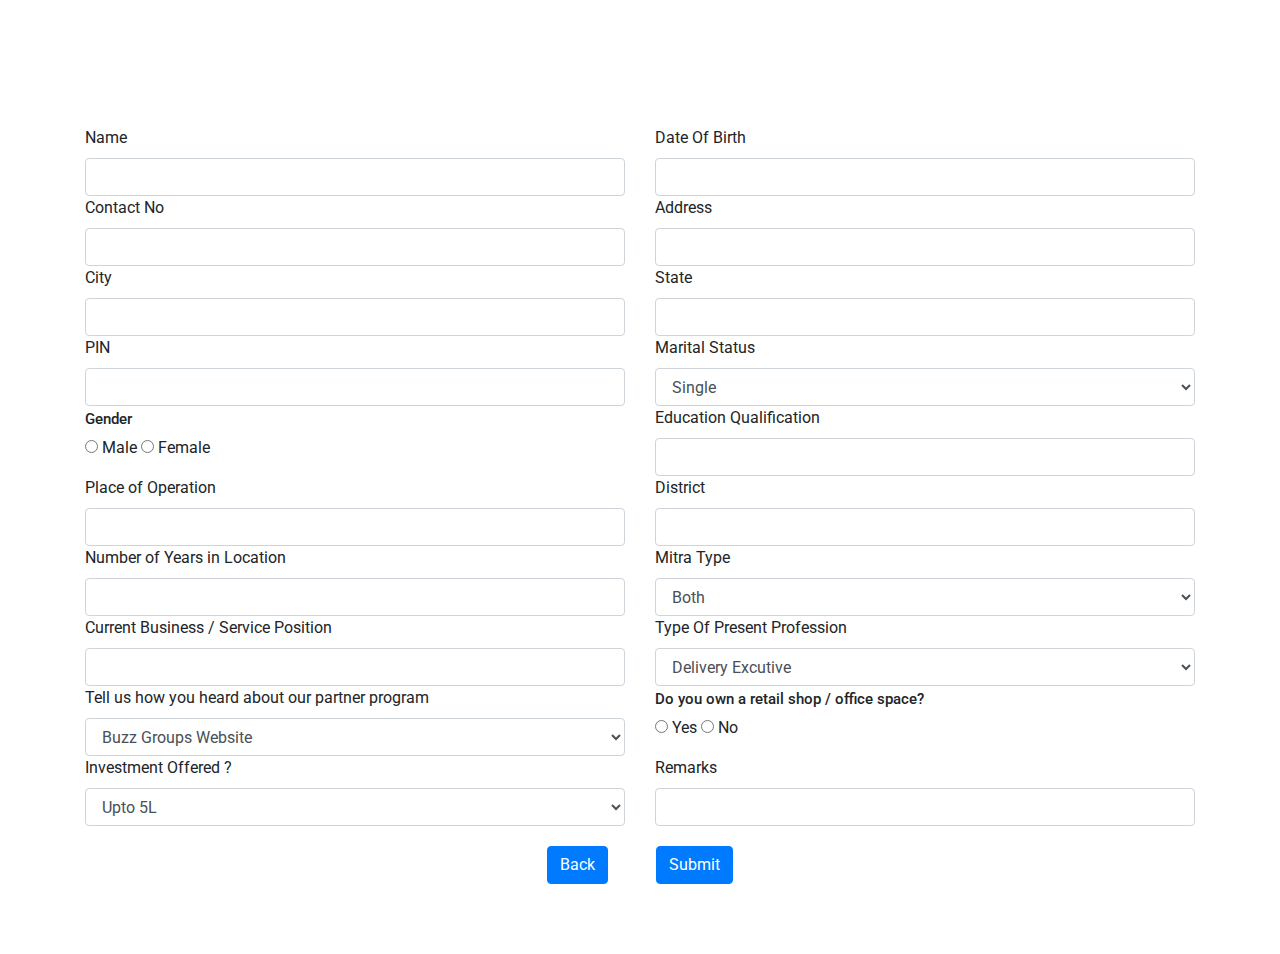
<file: bmread1.html>
<!DOCTYPE html>
<html lang="en">
<head>
    <link rel="stylesheet" href="index.css">
    <meta charset="UTF-8">
    <meta name="viewport" content="width=device-width, initial-scale=1.0">
    <title>Document</title>
     <link rel="stylesheet" href="https://stackpath.bootstrapcdn.com/bootstrap/4.5.2/css/bootstrap.min.css" integrity="sha384-JcKb8q3iqJ61gNV9KGb8thSsNjpSL0n8PARn9HuZOnIxN0hoP+VmmDGMN5t9UJ0Z" crossorigin="anonymous" />
    <script src="https://code.jquery.com/jquery-3.5.1.slim.min.js" integrity="sha384-DfXdz2htPH0lsSSs5nCTpuj/zy4C+OGpamoFVy38MVBnE+IbbVYUew+OrCXaRkfj" crossorigin="anonymous"></script>
    <script src="https://cdn.jsdelivr.net/npm/popper.js@1.16.1/dist/umd/popper.min.js" integrity="sha384-9/reFTGAW83EW2RDu2S0VKaIzap3H66lZH81PoYlFhbGU+6BZp6G7niu735Sk7lN" crossorigin="anonymous"></script>
    <script src="https://stackpath.bootstrapcdn.com/bootstrap/4.5.2/js/bootstrap.min.js" integrity="sha384-B4gt1jrGC7Jh4AgTPSdUtOBvfO8shuf57BaghqFfPlYxofvL8/KUEfYiJOMMV+rV" crossorigin="anonymous"></script>

</head>
<body>
    
 <div class="apply-bg-container">
        <h1 class="apply-now-button">APPLY NOW</h1>
        <div class="small-bg-apply-container">
            <form>
                <div class="container">
                    <div class="row">
                        <div class="col-12 col-md-6">
                            <label for="name">Name</label>
                            <input type="text" class="form-control" id="name" />
                        </div>
                        <div class="col-12 col-md-6">
                            <label for="date">Date Of Birth</label>
                            <input type="text" class="form-control" id="date">
                        </div>
                        <div class="col-12 col-md-6">
                            <label for="contact">Contact No</label>
                            <input type="text" class="form-control" id="contact">
                        </div>
                        <div class="col-12 col-md-6">
                            <label for="adress">Address</label>
                            <input type="text" class="form-control" id="adress">
                        </div>
                        <div class="col-12 col-md-6">
                            <label for="city">City</label>
                            <input type="text" class="form-control" id="city">
                        </div>
                        <div class="col-12 col-md-6">
                            <label for="state">State</label>
                            <input type="text" class="form-control" id="state">
                        </div>
                        <div class="col-12 col-md-6">
                            <label for="pin">PIN</label>
                            <input type="text" class="form-control" id="pin">
                        </div>

                        <div class="col-12 col-md-6">
                            <label for="maritalstatus">Marital Status</label>
                            <select id="maritalstatus" class="form-control">
                                <option value="Active">Single</option>
                                <option>Married</option>
                                <option>Divorced</option>
                                <option>Widowed</option>
                            </select>
                        </div>
                        <div class="col-12 col-md-6">
                            <h1 class="gender-heading mt-1">Gender</h1>
                            <input type="radio" id="male" value="male" name="Gender">
                            <label for="male">Male</label>
                            <input type="radio" id="female" value="female" name="Gender">
                            <label for="female">Female</label>
                        </div>
                        <div class="col-12 col-md-6">
                            <label for="educationalqualification">Education Qualification</label>
                            <input type="text" class="form-control" id="educationalqualification">
                        </div>
                        <div class="col-12 col-md-6">
                            <label for="placeofoperation">Place of Operation</label>
                            <input type="text" class="form-control" id="placeofoperation">
                        </div>
                        <div class="col-12 col-md-6">
                            <label for="district">District</label>
                            <input type="text" class="form-control" id="district">
                        </div>
                        <div class="col-12 col-md-6">
                            <label for="numberofyearsinlocation">Number of Years in Location</label>
                            <input type="text" class="form-control" id="numberofyearsinlocation">
                        </div>
                        <div class="col-12 col-md-6">
                            <label for="mitratype">Mitra Type</label>
                            <select id="mitratype" class="form-control">
                                <option value="Active">Both</option>
                                <option>Active Partner</option>
                                <option>I Want To Be Just Investor</option>
                            </select>
                        </div>
                        <div class="col-12 col-md-6">
                            <label for="currentsbp">Current Business / Service Position</label>
                            <input type="text" class="form-control" id="currentsbp">
                        </div>
                        <div class="col-12 col-md-6">
                            <label for="typeofpp">Type Of Present Profession</label>
                            <select class="form-control" id="typeofpp">
                                <option>Delivery Excutive</option>
                                <option>House Wife</option>
                                <option>Retired Employee</option>
                                <option>Private Employee</option>
                                <option>Travel Agent</option>
                                <option>Realestate Agent</option>
                                <option>Student</option>
                                <option>Dream Catcher</option>
                                <option>Other</option>
                            </select>
                        </div>
                        <div class="col-12 col-md-6">
                            <label for="telluspp">Tell us how you heard about our partner program</label>
                            <select class="form-control" id="telluspp">
                                <option>Buzz Groups Website</option>
                                <option>Buzz Mitra Agent</option>
                                <option>Buzz Employee</option>
                                <option>Social Media</option>
                                <option>Just Dail</option>
                                <option>Other</option>
                            </select>
                        </div>
                        <div class="col-12 col-md-6">
                            <h1 class="gender-heading mt-1">Do you own a retail shop / office space?</h1>
                            <input type="radio" id="yes" value="yes" name="Gender">
                            <label for="yes">Yes</label>
                            <input type="radio" id="no" value="no" name="Gender">
                            <label for="no">No</label>
                        </div>
                        <div class="col-12 col-md-6">
                            <label for="investmentoffered">Investment Offered ?</label>
                            <select class="form-control" id="investmentoffered">
                                <option>Upto 5L</option>
                                <option>6 - 12L</option>
                                <option>13 - 20L</option>
                                <option>Others</option>
                            </select>
                        </div>
                        <div class="col-12 col-md-6">
                            <label for="remarks">Remarks</label>
                            <input type="text" class="form-control" id="remarks">
                        </div>
                    </div>
                </div>
            </form>
            <div class="flex d-flex justify-content-center">
                <div class="submit-button">
                    <button class="btn btn-primary">Back</button>
                </div>
                <div class="submit-button ml-5">
                    <button class="btn btn-primary">Submit</button>
                </div>
            </div>
        </div>
    </div>



</body>
</html>
</file>
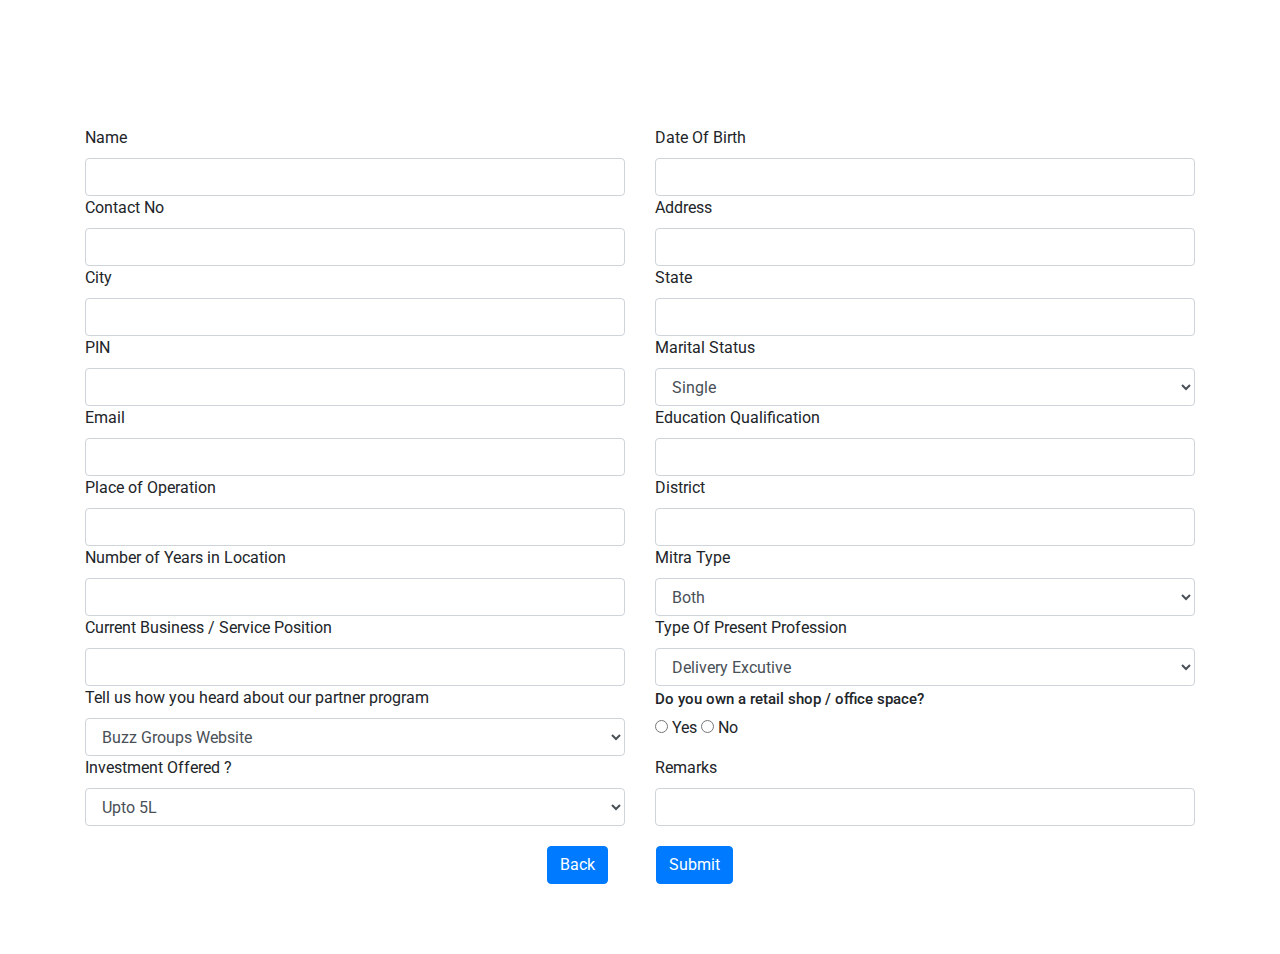
<file: bmread2.html>
<!DOCTYPE html>
<html lang="en">
<head>
    <link rel="stylesheet" href="index.css">
    <meta charset="UTF-8">
    <meta name="viewport" content="width=device-width, initial-scale=1.0">
    <title>Document</title>
         <link rel="stylesheet" href="https://stackpath.bootstrapcdn.com/bootstrap/4.5.2/css/bootstrap.min.css" integrity="sha384-JcKb8q3iqJ61gNV9KGb8thSsNjpSL0n8PARn9HuZOnIxN0hoP+VmmDGMN5t9UJ0Z" crossorigin="anonymous" />
    <script src="https://code.jquery.com/jquery-3.5.1.slim.min.js" integrity="sha384-DfXdz2htPH0lsSSs5nCTpuj/zy4C+OGpamoFVy38MVBnE+IbbVYUew+OrCXaRkfj" crossorigin="anonymous"></script>
    <script src="https://cdn.jsdelivr.net/npm/popper.js@1.16.1/dist/umd/popper.min.js" integrity="sha384-9/reFTGAW83EW2RDu2S0VKaIzap3H66lZH81PoYlFhbGU+6BZp6G7niu735Sk7lN" crossorigin="anonymous"></script>
    <script src="https://stackpath.bootstrapcdn.com/bootstrap/4.5.2/js/bootstrap.min.js" integrity="sha384-B4gt1jrGC7Jh4AgTPSdUtOBvfO8shuf57BaghqFfPlYxofvL8/KUEfYiJOMMV+rV" crossorigin="anonymous"></script>
</head>
<body>
    

 
        <div class="apply-bg-container">
        <h1 class="apply-now-button">APPLY NOW</h1>
        <div class="small-bg-apply-container">
            <form>
                <div class="container">
                    <div class="row">
                        <div class="col-12 col-md-6">
                            <label for="name">Name</label>
                            <input type="text" class="form-control" id="name" />
                        </div>
                        <div class="col-12 col-md-6">
                            <label for="date">Date Of Birth</label>
                            <input type="text" class="form-control" id="date">
                        </div>
                        <div class="col-12 col-md-6">
                            <label for="contact">Contact No</label>
                            <input type="text" class="form-control" id="contact">
                        </div>
                        <div class="col-12 col-md-6">
                            <label for="adress">Address</label>
                            <input type="text" class="form-control" id="adress">
                        </div>
                        <div class="col-12 col-md-6">
                            <label for="city">City</label>
                            <input type="text" class="form-control" id="city">
                        </div>
                        <div class="col-12 col-md-6">
                            <label for="state">State</label>
                            <input type="text" class="form-control" id="state">
                        </div>
                        <div class="col-12 col-md-6">
                            <label for="pin">PIN</label>
                            <input type="text" class="form-control" id="pin">
                        </div>

                        <div class="col-12 col-md-6">
                            <label for="maritalstatus">Marital Status</label>
                            <select id="maritalstatus" class="form-control">
                                <option value="Active">Single</option>
                                <option>Married</option>
                                <option>Divorced</option>
                                <option>Widowed</option>
                            </select>
                        </div>
                        <div class="col-12 col-md-6">
                            <label for="email">Email</label>
                            <input type="text" class="form-control" id="email">
                        </div>

                        <div class="col-12 col-md-6">
                            <label for="educationalqualification">Education Qualification</label>
                            <input type="text" class="form-control" id="educationalqualification">
                        </div>
                        <div class="col-12 col-md-6">
                            <label for="placeofoperation">Place of Operation</label>
                            <input type="text" class="form-control" id="placeofoperation">
                        </div>




                        <div class="col-12 col-md-6">
                            <label for="district">District</label>
                            <input type="text" class="form-control" id="district">
                        </div>
                        <div class="col-12 col-md-6">
                            <label for="numberofyearsinlocation">Number of Years in Location</label>
                            <input type="text" class="form-control" id="numberofyearsinlocation">
                        </div>

                        <div class="col-12 col-md-6">
                            <label for="mitratype">Mitra Type</label>
                            <select id="mitratype" class="form-control">
                                <option value="Active">Both</option>
                                <option>Active Partner</option>
                                <option>I Want To Be Just Investor</option>
                            </select>
                        </div>

                        <div class="col-12 col-md-6">
                            <label for="currentsbp">Current Business / Service Position</label>
                            <input type="text" class="form-control" id="currentsbp">
                        </div>

                        <div class="col-12 col-md-6">
                            <label for="typeofpp">Type Of Present Profession</label>
                            <select class="form-control" id="typeofpp">
                                <option>Delivery Excutive</option>
                                <option>House Wife</option>
                                <option>Retired Employee</option>
                                <option>Private Employee</option>
                                <option>Travel Agent</option>
                                <option>Realestate Agent</option>
                                <option>Student</option>
                                <option>Dream Catcher</option>
                                <option>Other</option>
                            </select>
                        </div>


                        <div class="col-12 col-md-6">
                            <label for="telluspp">Tell us how you heard about our partner program</label>
                            <select class="form-control" id="telluspp">
                                <option>Buzz Groups Website</option>
                                <option>Buzz Mitra Agent</option>
                                <option>Buzz Employee</option>
                                <option>Social Media</option>
                                <option>Just Dail</option>
                                <option>Other</option>
                            </select>
                        </div>
                        <div class="col-12 col-md-6">
                            <h1 class="gender-heading mt-1">Do you own a retail shop / office space?</h1>
                            <input type="radio" id="yes" value="yes" name="Gender">
                            <label for="yes">Yes</label>
                            <input type="radio" id="no" value="no" name="Gender">
                            <label for="no">No</label>
                        </div>
                        <div class="col-12 col-md-6">
                            <label for="investmentoffered">Investment Offered ?</label>
                            <select class="form-control" id="investmentoffered">
                                <option>Upto 5L</option>
                                <option>6 - 12L</option>
                                <option>13 - 20L</option>
                                <option>Others</option>
                            </select>
                        </div>
                        <div class="col-12 col-md-6">
                            <label for="remarks">Remarks</label>
                            <input type="text" class="form-control" id="remarks">
                        </div>
                    </div>
                </div>
            </form>
            <div class="flex d-flex justify-content-center">
                <div class="submit-button">
                    <button class="btn btn-primary">Back</button>
                </div>
                <div class="submit-button ml-5">
                    <button class="btn btn-primary">Submit</button>
                </div>
            </div>
        </div>
    </div>


</body>
</html>
</file>
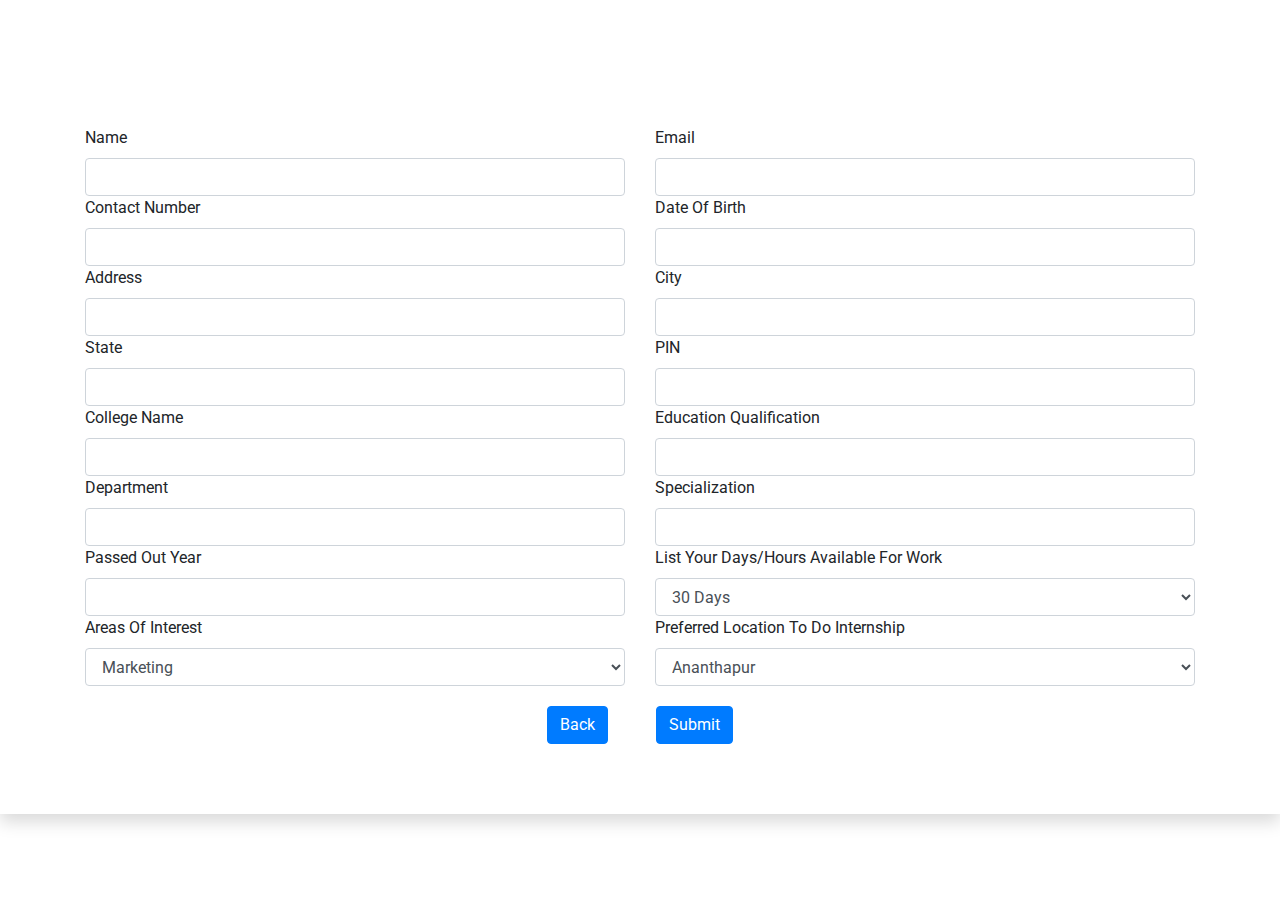
<file: internapply.html>
<!DOCTYPE html>
<html lang="en">
<head>
    <link rel="stylesheet" href="index.css">
    <meta charset="UTF-8">
    <meta name="viewport" content="width=device-width, initial-scale=1.0">
    <title>Document</title>
      <link rel="stylesheet" href="https://stackpath.bootstrapcdn.com/bootstrap/4.5.2/css/bootstrap.min.css" integrity="sha384-JcKb8q3iqJ61gNV9KGb8thSsNjpSL0n8PARn9HuZOnIxN0hoP+VmmDGMN5t9UJ0Z" crossorigin="anonymous" />
    <script src="https://code.jquery.com/jquery-3.5.1.slim.min.js" integrity="sha384-DfXdz2htPH0lsSSs5nCTpuj/zy4C+OGpamoFVy38MVBnE+IbbVYUew+OrCXaRkfj" crossorigin="anonymous"></script>
    <script src="https://cdn.jsdelivr.net/npm/popper.js@1.16.1/dist/umd/popper.min.js" integrity="sha384-9/reFTGAW83EW2RDu2S0VKaIzap3H66lZH81PoYlFhbGU+6BZp6G7niu735Sk7lN" crossorigin="anonymous"></script>
    <script src="https://stackpath.bootstrapcdn.com/bootstrap/4.5.2/js/bootstrap.min.js" integrity="sha384-B4gt1jrGC7Jh4AgTPSdUtOBvfO8shuf57BaghqFfPlYxofvL8/KUEfYiJOMMV+rV" crossorigin="anonymous"></script>

</head>
<body>
    <div class="apply-bg-container shadow">
        <h1 class="apply-now-button">APPLY NOW</h1>
        <div class="small-bg-apply-container">
            <form>
                <div class="container">
                    <div class="row">
                        <div class="col-12 col-md-6">
                            <label for="name">Name</label>
                            <input type="text" class="form-control" id="name" />
                        </div>
                        <div class="col-12 col-md-6">
                            <label for="email">Email</label>
                            <input type="text" class="form-control" id="email">
                        </div>
                        <div class="col-12 col-md-6">
                            <label for="contact">Contact Number</label>
                            <input type="text" class="form-control" id="contact">
                        </div>
                        <div class="col-12 col-md-6">
                            <label for="date">Date Of Birth</label>
                            <input type="text" class="form-control" id="date">
                        </div>
                        <div class="col-12 col-md-6">
                            <label for="adress">Address</label>
                            <input type="text" class="form-control" id="adress">
                        </div>
                        <div class="col-12 col-md-6">
                            <label for="city">City</label>
                            <input type="text" class="form-control" id="city">
                        </div>
                        <div class="col-12 col-md-6">
                            <label for="state">State</label>
                            <input type="text" class="form-control" id="state">
                        </div>
                        <div class="col-12 col-md-6">
                            <label for="pin">PIN</label>
                            <input type="text" class="form-control" id="pin">
                        </div>
                        <div class="col-12 col-md-6">
                            <label for="collegename">College Name</label>
                            <input type="text" class="form-control" id="collegename">
                        </div>
                        <div class="col-12 col-md-6">
                            <label for="educationalqualification">Education Qualification</label>
                            <input type="text" class="form-control" id="educationalqualification">
                        </div>
                        <div class="col-12 col-md-6">
                            <label for="department">Department</label>
                            <input type="text" class="form-control" id="department">
                        </div>
                        <div class="col-12 col-md-6">
                            <label for="specialization">Specialization</label>
                            <input type="text" class="form-control" id="specialization">
                        </div>
                        <div class="col-12 col-md-6">
                            <label for="passedoutyear">Passed Out Year</label>
                            <input type="text" class="form-control" id="passedoutyear">
                        </div>
                        <div class="col-12 col-md-6">
                            <label for="dayswork">List Your Days/Hours Available For Work</label>
                            <select id="dayswork" class="form-control">
                                <option value="Active">30 Days</option>
                                <option>45 Days</option>
                                <option>90 Days & More</option>
                            </select>
                        </div>
                        <div class="col-12 col-md-6">
                            <label for="dayswork">Areas Of Interest</label>
                            <select id="dayswork" class="form-control">
                                <option value="Active">Marketing</option>
                                <option>Finance and Operations</option>
                                <option>HR</option>
                                <option>R & D</option>
                            </select>
                        </div>
                        <div class="col-12 col-md-6">
                            <label for="dayswork">Preferred Location To Do Internship</label>
                            <select id="dayswork" class="form-control">
                                <option value="Active">Ananthapur</option>
                                <option>Hyderabad</option>
                                <option>Kurnool</option>
                                <option>Guntur</option>
                                <option>Vishakapatnam</option>
                                <option>Anywhere In Pan India</option>
                            </select>
                        </div>
                    </div>
                </div>
            </form>
            <div class="flex d-flex justify-content-center">
                <div class="submit-button">
                    <button class="btn btn-primary">Back</button>
                </div>
                <div class="submit-button ml-5">
                    <button class="btn btn-primary">Submit</button>
                </div>
            </div>
        </div>
    </div>

</body>
</html>
</file>
<file: index.css>
@import url('https://fonts.googleapis.com/css2?family=Bree+Serif&family=Caveat:wght@400;700&family=Lobster&family=Monoton&family=Open+Sans:ital,wght@0,400;0,700;1,400;1,700&family=Playfair+Display+SC:ital,wght@0,400;0,700;1,700&family=Playfair+Display:ital,wght@0,400;0,700;1,700&family=Roboto:ital,wght@0,400;0,700;1,400;1,700&family=Source+Sans+Pro:ital,wght@0,400;0,700;1,700&family=Work+Sans:ital,wght@0,400;0,700;1,700&display=swap');
.nav {
    display: flex;
    list-style: none;
    padding: 0;
    margin: 0;
}

.nav li {
    margin: 0;
}

.nav a {
    display: block;
    padding: 10px;
    color: white;
    text-decoration: none;
    transition: background-color 0.3s ease;
}

.nav a:hover {
    background-color: #555;
}



@media (min-width:768px) {
    .home-bg-first-section {
        margin-top: 150px;
    }
}

.first-nav-container2 {
    position: fixed;
    top: 0;
    width: 100%;
    z-index: 1050;
    /* higher than other elements */
}


.first-nav-container {
    background-color: black;
}

.nav-btn {
    font-family: Roboto;
    border-style: none;
    font-weight: bold;
    font-size: 14px;
    padding: 6px;
    width: 57px;
    border-radius: 7px;
    margin-right: 10px;
}

.search-bar1 {
    width: 50px;
    margin-right: 10px;
}

.search-bar2 {
    width: 50px;
    margin-right: 10px;
}

@media (min-width:768px) {
    .nav-btn {
        font-family: Roboto;
        font-weight: bold;
        border-style: none;
        font-size: 13px;
        width: 100px;
        height: 40px;
        border-radius: 10px;
        margin-right: 60px;
    }

    .search-bar1 {
        width: 700px;
        margin-right: 60px;
    }

    .search-bar2 {
        width: 150px;
        margin-right: 150px;
    }
}


.second-nav-container {
    background-color: #D1E5F4;
}

.nav-logo {
    width: 160px;
}

#navItem {
    font-family: Roboto;
    font-weight: bold;
    font-size: 16px;
}

@media(min-width:768px) {
    .nav-logo {
        width: 200px;
    }

    #navItem {
        font-family: Roboto;
        font-weight: bold;
        padding-left: 29px;
        font-size: 14px;
    }
}

.home-img {
    height: 79vh;
    background-size: cover;
}

@media(min-width:768px) {
    .home-img {
        background-size: cover;
        height: 90vh;
    }
}



/*marquee css*/
.marquee-container {
    width: 100%;
    overflow: hidden;
    /* Hides the overflowed content */
    white-space: nowrap;
    /* Prevents text from wrapping */
    box-sizing: border-box;

}

/* Styling the content inside the marquee */
.marquee-content {
    display: inline-block;

    /* Starts off-screen */
    animation: marquee-animation 30s linear infinite;
    /* Animation properties */
}

/* Keyframes for the scrolling effect */
@keyframes marquee-animation {
    0% {
        transform: translateX(-100%);
        /* Start position off-screen on the right */
    }

    100% {
        transform: translateX(100%);
        /* End position off-screen on the left */
    }
}

.marquee-heading {
    font-family: Roboto;
    font-size: 15px;
    font-style: italic;
    font-weight: bold;
    color: black;
}

.banner-paragraph {
    font-family: Roboto;
    color: white;
    font-size: 20px;
    font-style: italic;
}

@media(min-width:768px) {
    .banner-paragraph {
        font-family: Roboto;
        font-style: italic;
        font-weight: bold;
        color: #C0C0C0;
        font-size: 20px;
        text-align: center;
        padding-top: 190px;
        width: 400px;
    }
}

.button {
    font-family: Roboto;
    font-style: italic;
    font-weight: bold;
    background-color: #C0C0C0;
    border-style: none;
    color: white;
    width: 80px;
    border-radius: 20px;
    font-size: 14px;
    padding: 4px;
}


@media(min-width:768px) {
    .button {
        font-family: Roboto;
        font-style: italic;
        font-weight: bold;
        background-color: #C0C0C0;
        border-style: none;
        color: white;
        width: 100px;
        border-radius: 20px;
        font-size: 14px;
        padding: 6px;
    }
}

.button-container {
    text-align: center;
}

@media(min-width:768px) {
    .button-container {
        text-align: start;
        padding: 20px;
        padding-left: 250px;
    }
}



/*services css*/
@media(max-width:768px) {
    .services-small-container {
        text-align: center;
    }
}

.ourservice-heading {
    font-family: Lucida Handwriting;
    font-size: 25px;
    font-weight: bold;
}

.ourservice-paragraph {
    font-family: Garamond;
    padding-bottom: 15px;
}

@media(min-width:768px) {
    .ourservice-heading {
        font-family: Lucida Handwriting;
        font-weight: bold;
        padding-left: 50px;
        font-size: 35px;
    }

    .ourservice-paragraph {
        font-family: Garamond;
        padding-left: 50px;
        padding-bottom: 15px;
        font-size: 20px;
        font-weight: bold;
    }

}

.services-container {
    background-image: url("https://res.cloudinary.com/dlcuxbo8m/image/upload/v1743667165/download_19_ot7vt4.jpg");
    padding: 10px;
    background-size: cover;
}

.service-icon {
    height: 155px;
    width: 170px;
}

.service-icon {
    transition: transform 0.3s ease-in-out, box-shadow 0.3s ease-in-out;
}

.service-icon:hover {
    transform: scale(1.1);
    box-shadow: 0px 4px 10px rgba(0, 0, 0, 0.2);
}

.service-icon:hover {
    transform: scale(1.1) rotate(5deg);
    opacity: 0.9;
}

.heading {
    font-family: Roboto;
    font-size: 25px;
    font-weight: bold;
}

.service-paragraph {
    font-family: Roboto;
    font-size: 17px;
}

.styling-menu {
    font-family: Roboto;
    font-weight: bold;
    font-size: 15px;
}

.button-name {
    font-family: Garamond;
    font-weight: bold;
}


/*know us section*/
.know-us-section {
    background-image: url("https://res.cloudinary.com/dlcuxbo8m/image/upload/v1743510752/YV85MC9hX3ZmbGlw_new_nf5iok.jpg");
    padding: 20px;
    background-size: cover;
    margin-top: 10px;
}

.know-us-image-icon {
    height: 170px;
    width: 260px;
}

@media(min-width:768px) {
    .know-us-image-icon {
        height: 320px;
        width: 500px;

    }
}

.knowus-heading {
    font-family: Lucida Handwriting;
    font-weight: bold;
    padding-right: 15px;
    font-size: 25px;
}

.knowus-paragraph1 {
    font-family: Copperplate;
    font-weight: bold;
    padding-right: 26px;
}

.knowus-paragraph2 {
    font-family: Copperplate;
    padding-right: 15px;
    padding: 30px;
}

.more-know-button {
    font-family: Roboto;
    border-style: none;
    font-weight: bold;
    padding: 10px;
    border-radius: 20px;
    margin-bottom: 10px;
    font-size: 10px;
    background-color: white;
    color: black;
    border: 2px solid black;
    /* Green */
}

.highlight {
    font-family: Georgia;
    font-weight: bold;
    font-size: 13px;
}

@media (min-width:768px) {
    .knowus-heading {
        font-family: Lucida Handwriting;
        font-weight: bold;
        padding-right: 15px;
        font-size: 37px;
    }

    .knowus-paragraph1 {
        font-family: Copperplate;
        font-weight: bold;
        padding-right: 28px;
    }

    .display-section {
        display: flex;
        flex-direction: row;
        align-items: center;
        padding: 20px;
        margin-left: 260px;
    }

    .highlight {
        font-family: Georgia;
        font-weight: bold;
        font-size: 20px;
    }

    .more-know-button {
        font-family: Roboto;
        border-style: none;
        font-weight: bold;
        padding: 10px;
        border-radius: 20px;
        margin-bottom: 10px;
        font-size: 10px;
        background-color: white;
        color: black;
        border: 2px solid black;
        /* Green */
    }
}


/*why buzz groups*/
.why-buzz-groups-section {
    padding: 20px;
    background-color: #ffffff;
}

.why-buzz-groups-section-heaidng {
    font-family: Copperplate;
    font-weight: bold;
    font-size: 20px;

}

@media(min-width:768px) {
    .why-buzz-groups-section-heaidng {
        font-family: Copperplate;
        font-weight: bold;
        margin-left: 20px;
        margin: 20px;
        font-size: 30px;

    }
}

.small-container {
    background-image: url("https://res.cloudinary.com/dlcuxbo8m/image/upload/v1743511004/YV85MA_new_2_r3knti.jpg");
    background-size: cover;
}

.why-choose-content {
    font-family: Roboto;
    font-size: 18px;
    color: white;
    padding-left: 35px;
}

@media (max-width:768px) {
    .why-choose-content {
        font-family: Roboto;
        font-size: 9px;
        padding-left: 18px;
    }
}

.small-cards {
    background-color: #ffffff;
    border-radius: 15;
    margin-bottom: 10px;
}

.card-heading {
    font-family: Copperplate;
    text-decoration: underline;
    font-size: 16px;
    font-weight: bold;
}

.card-explination {
    font-family: Roboto;
    font-size: 15px;
}

@media (max-width:768px) {
    .card-explination {
        font-family: Roboto;
        font-size: 12px;

    }
}

.service-logo {
    height: 75px;
    width: 70px;
    margin-bottom: 10px;
}

/*css for career opportunity*/
.internship-big-container {
    background-color: #ffffff;
    margin: 25px;
}

.career-img {
    height: 150px;
}

@media(min-width:768px) {
    .career-img {
        height: 59vh;
    }
}

.career-heading {
    font-family: Garamond;
    font-weight: bold;
    font-size: 14px;
    text-decoration-line: underline;
    text-decoration-style: double;
}

.career-paragraph {
    font-family: Roboto;
    font-size: 10px;
}

.career-content {
    margin-top: 10px;
}

.eligibilty-heading {
    font-family: Roboto;
    text-decoration: underline;
    font-weight: bold;
    font-size: 15px;
}

.eligibility-paragraph {
    font-family: Roboto;

}


@media(min-width:768px) {
    .career-content {
        margin-top: 90px;
    }

    .career-heading {
        font-family: Garamond;
        font-weight: bold;
        font-size: 35px;
        text-decoration-line: underline;
        text-decoration-style: double;

    }

    .career-paragraph {
        font-family: Roboto;
        font-size: 14px;
    }
}

.career-small-container {
    background-color: #efeff1;
    text-align: center;
    padding: 20px;
}

.career-small-container-heading {
    font-family: Garamond;
    font-size: 13px;
    font-weight: bold;

}

.career-small-container-paragraph {
    font-family: Roboto;
    font-size: 8px;
}

@media(min-width:768px) {
    .career-small-container-heading {
        font-family: Garamond;
        font-size: 25px;
        font-weight: bold;
    }

    .career-small-container-paragraph {
        font-family: Roboto;
        font-size: 13px;
        padding-left: 30px;
        padding-right: 30px;
    }
}

.intern-program-heading {
    font-family: Garamond;
    text-decoration: double;
    font-weight: bold;
    font-size: 15px;
}

.intern-program-paragraph {
    font-family: Roboto;
    font-size: 11px;
}

.intern-button {
    border: black;
    background-color: #B8E2F2;
    font-family: Roboto;
    font-weight: bold;
    padding: 4px;
    font-size: 11px;
  border: 2px solid black; /* Green */
}


/* css for our team */
.our-team-container {
    background-image: url("https://res.cloudinary.com/dlcuxbo8m/image/upload/v1743768162/download_20_peirrh.jpg");
    background-size: cover;
    padding: 30px;

}

.our-team-headding {
    font-family: Copperplate;
    font-weight: bold;
    color: white;
    padding-left: 20px;
}

.our-team-img-cards {
    background-color: #ffffff;
    border-radius: 10px;
    width: 220px;
    padding: 10px;
    text-align: center;
}

.our-team-img {
    height: 40vh;
    width: 200px;
}

@media(min-width:768px) {
    .our-team-img-cards {
        background-color: #ffffff;
        border-radius: 10px;
        width: 340px;
        padding: 10px;
        text-align: center;
    }

    .our-team-img {
        height: 70vh;
        width: 310px;
    }

}

/*our team*/
.our-team-name {
    font-family: Roboto;
    font-weight: bold;
    font-size: 15px;
    padding-top: 5px;
}

.role {
    font-family: Roboto;
}



/*css for partner program*/
.partner-program-container {
    background-image: url("https://res.cloudinary.com/dlcuxbo8m/image/upload/v1744014525/%E4%B8%8D%E8%A6%8F%E5%89%87%E5%B9%BE%E4%BD%95%E5%BA%95%E7%B4%8B%E8%83%8C%E6%99%AF%E7%B4%A0%E6%9D%90%E5%9C%96%E6%A1%8C%E5%B8%83%E6%89%8B%E6%A9%9F%E6%A1%8C%E5%B8%83%E5%9C%96%E7%89%87%E5%85%8D%E8%B2%BB%E4%B8%8B%E8%BC%89_-_Pngtree_wjcpgc.jpg");
    background-size: cover;
    padding: 20px;
}

.franchise-enquiry-heaidng {
    font-family: Copperplate;
    font-weight: bold;
    font-size: 25px;
}

.franchise-enquiry-paragraph {
    font-family: Monaco;
    font-size: 15px;
}

.franchise-enquiry-paragraph2 {
    font-family: Roboto;
    font-size: 15px;
    font-style: italic;
    font-weight: bold;
}

.opportunity-img {
    height: 150px;
}

@media(min-width:768px) {
    .franchise-enquiry-heaidng {
        font-family: Copperplate;
        font-weight: bold;
        font-size: 30px;
    }

    .opportunity-img {
        height: 65vh;
    }

    .partner-program-content-container {
        margin-top: 90px;
    }

    .franchise-enquiry-paragraph2 {
        font-family: Roboto;
        font-size: 25px;
        font-style: italic;
        font-weight: bold;
    }

    .franchise-enquiry-paragraph {
        font-family: Monaco;
        font-size: 17px;
    }
}

.buzz-mitra-container {
    background-color: #ffffff;
    margin: 10px;
    padding: 20px;
}

.buzz-mitra-img1 {
    height: 100px;
}

.buzz-mitra-img2 {
    height: 120px;
}

.Buzz-Mithra-agent-heading {
    font-family: Copperplate;
    font-weight: bold;
    font-size: 15px;
}

.Buzz-Mithra-agent-paragraph {
    font-family: Monaco;
    font-size: 6px;
}

@media(min-width:768px) {

    .buzz-mitra-img1 {
        height: 50vh;
    }

    .buzz-mitra-img2 {
        height: 50vh;
    }

    .Buzz-Mithra-agent-paragraph {
        font-family: Monaco;
        font-size: 15px;
    }

    .Buzz-Mithra-agent-heading {
        font-family: Copperplate;
        font-weight: bold;
        font-size: 20px;
    }

    .buzz-sathi-container {
        margin-top: 25px;
    }
}

.read-more-button {
    background-color: black;
    font-family: Roboto;
    border-style: none;
    border-radius: 15px;
    font-size: 12px;
    color: white;
    padding: 8px;
    margin-bottom: 5px;
}

@media (max-width:768px) {
    .read-more-button {
        background-color: black;
        font-family: Roboto;
        border-style: none;
        border-radius: 15px;
        font-size: 10px;
        color: white;
        padding: 6px;
    }
}

/*contact container */

.contact-container {
    background-image: url("https://res.cloudinary.com/dlcuxbo8m/image/upload/v1744359587/Download_premium_image_of_Abstract_silver_metallic_background_design_by_marinemynt_about_backgrounds_design_background_background_abstract_texture_and_plain_background_2353716_jj98o1.jpg");
    background-size: cover;
    height: 50vh;
    padding-top: 40px;
}

.follow-img-icon {
    height: 30px;
    border-radius: 20px;
}

.icons-container {
    text-align: center;
    padding-top: 10px;
    padding-bottom: 10px;
}

.address {
    font-family: Roboto;
    text-align: center;
    font-weight: bold;
    font-size: 10px;
}

.addres-container {
    text-align: center;
}

.logo-icon {
    height: 70px;
}

@media(min-width:768px) {
    .contact-container {
        background-image: url("https://res.cloudinary.com/dlcuxbo8m/image/upload/v1744359587/Download_premium_image_of_Abstract_silver_metallic_background_design_by_marinemynt_about_backgrounds_design_background_background_abstract_texture_and_plain_background_2353716_jj98o1.jpg");
        background-size: cover;
        height: 50vh;
    }

    .our-team-headding {
        font-family: Copperplate;
        font-weight: bold;
        color: white;
        padding-left: 50px;
    }

    .follow-img-icon {
        height: 60px;
        border-radius: 40px;
        padding: 10px;
    }

    .icons-container {
        text-align: center;
        padding-top: 10px;
        padding-left: 40px;
    }

    .address {
        font-family: Roboto;
        text-align: center;
        font-weight: bold;
        font-size: 17px;
    }

    .logo-icon {
        height: 100px;
    }
}

.role {
    font-family: Roboto;
    font-weight: bold;
    font-size: 13px;
}


.fixed-button-container {
    background-color: white;
    position: fixed;
    bottom: 250px;
    right: 10px;
    cursor: pointer;
    transition: transform 0.3s ease;
    border-radius: 170px;
}

.fixed-button-container img {
    width: 70px;
    /* Adjust */
    height: 70PX;
    border-radius: 10px;
    /* Optional rounded look */
    box-shadow: 0px 4px 10px rgba(0, 0, 0, 0.2);
    border-radius: 170px;
}


.fixed-button-container:hover {
    transform: scale(1.05);
    border-radius: 170px;
}

@media(min-width:768px) {
    .fixed-button-container {
        background-color: white;
        position: fixed;
        bottom: 250px;
        right: 10px;
        cursor: pointer;
        transition: transform 0.3s ease;
        border-radius: 170px;
    }

    .fixed-button-container img {
        width: 100px;
        /* Adjust */
        height: 90PX;
        border-radius: 10px;
        /* Optional rounded look */
        box-shadow: 0px 4px 10px rgba(0, 0, 0, 0.2);
        border-radius: 170px;
    }


    .fixed-button-container:hover {
        transform: scale(1.05);
        border-radius: 170px;
    }
}


/*about us section*/
.about-us-background-container {
    background-image: url("https://res.cloudinary.com/dlcuxbo8m/image/upload/v1744370551/Download_Abstract_background_dark_and_black_overlaps_002_for_free_tg1tok.jpg");
    background-size: cover;
    padding: 15px;
    padding-bottom: 30px;
    padding-top: 20px;
}

.aboutus-heaidng {
    font-family: Roboto;
    font-weight: bold;
    color: #ffffff;
}

.aboutus-img-icon {
    height: 150px;
    border-radius: 25px;
}

.know-us-paragraph {
    font-family: Roboto;
    color: #ffffff;
}

.acheivement-img-icon {
    height: 490px;
    border-top-left-radius: 25px;
}

.member-of-femta-heaidng {
    font-family: Roboto;
    color: #ffffff;
    font-size: 25px;
    text-decoration: underline;
}

.femta-paragraph {
    font-family: Roboto;
    color: #ffffff;
    font-size: 18px;
}

.back-button {
    border-style: none;
    background-color: white;
    font-family: Roboto;
    font-weight: bold;
    border-radius: 15px;
    height: 40px;
    width: 70px;
    margin-top: 30px;
}

@media(max-width:768px) {
    .aboutus-heaidng {
        font-family: Roboto;
        font-weight: bold;
        color: #ffffff;
        font-size: 18px;
    }

    .aboutus-img-icon {
        height: 150px;
        border-radius: 25px;
    }

    .know-us-paragraph {
        font-family: Roboto;
        color: #ffffff;
        font-size: 10px;
    }

    .acheivement-img-icon {
        height: 300px;
        border-top-left-radius: 25px;
    }

    .member-of-femta-heaidng {
        font-family: Roboto;
        color: #ffffff;
        font-size: 10px;
        text-decoration: underline;
    }

    .femta-paragraph {
        font-family: Roboto;
        color: #ffffff;
        font-size: 10px;
    }

}


/*knowus section*/
.about-us-background-container {
    background-image: url("https://res.cloudinary.com/dlcuxbo8m/image/upload/v1744370551/Download_Abstract_background_dark_and_black_overlaps_002_for_free_tg1tok.jpg");
    background-size: cover;
    padding: 15px;
    padding-bottom: 30px;
    padding-top: 20px;
}

.aboutus-heaidng {
    font-family: Roboto;
    font-weight: bold;
    color: #ffffff;
}

.aboutus-img-icon {
    height: 150px;
    border-radius: 25px;
}

.know-us-paragraph {
    font-family: Roboto;
    color: #ffffff;
}

.acheivement-img-icon {
    height: 490px;
    border-top-left-radius: 25px;
}

.member-of-femta-heaidng {
    font-family: Roboto;
    color: #ffffff;
    font-size: 25px;
    text-decoration: underline;
}

.femta-paragraph {
    font-family: Roboto;
    color: #ffffff;
    font-size: 18px;
}

.back-button {
    border-style: none;
    background-color: white;
    font-family: Roboto;
    font-weight: bold;
    border-radius: 15px;
    height: 40px;
    width: 70px;
    margin-top: 30px;
}

@media(max-width:768px) {
    .aboutus-heaidng {
        font-family: Roboto;
        font-weight: bold;
        color: #ffffff;
        font-size: 18px;
    }

    .aboutus-img-icon {
        height: 150px;
        border-radius: 25px;
    }

    .know-us-paragraph {
        font-family: Roboto;
        color: #ffffff;
        font-size: 10px;
    }

    .acheivement-img-icon {
        height: 300px;
        border-top-left-radius: 25px;
    }

    .member-of-femta-heaidng {
        font-family: Roboto;
        color: #ffffff;
        font-size: 10px;
        text-decoration: underline;
    }

    .femta-paragraph {
        font-family: Roboto;
        color: #ffffff;
        font-size: 10px;
    }

}


/*holidays section*/
.buzz-holidays-heading {
    color: white;
    font-family: Serif;
    font-style: italic;
    font-weight: bold;
    padding-top: 150px;
}

.bh-nfo-container {
    background-image: url("https://res.cloudinary.com/dlcuxbo8m/image/upload/v1746775469/download_41_hrpfvu_a_90_iqqefs.jpg");
    background-size: cover;
    text-align: center;
    height: 35vh;
}

.bh-info-image {
    height: 30vh;
    padding-top: 40px;
    border-top-left-radius: 60px;
    border-bottom-right-radius: 30px;
}

@media (min-width:768px) {
    .bh-nfo-container {
        background-image: url("https://res.cloudinary.com/dlcuxbo8m/image/upload/v1746775469/download_41_hrpfvu_a_90_iqqefs.jpg");
        background-size: cover;
        text-align: center;
        height: 75vh;
        padding: 50px;
    }

    .bh-info-image {
        height: 65vh;
        padding-top: 50px;
        border-top-left-radius: 150px;
        border-bottom-right-radius: 140px;
    }

}



.big-international-container {
    background-image: url("https://res.cloudinary.com/dlcuxbo8m/image/upload/a_90/v1746526981/%D0%9E%D0%B1%D0%BE%D0%B8_iOS_iPhone_11_12_13_14_15_16_Pro_Max_buv0g0.jpg");
    padding-bottom: 20px;
    padding-top: 20px;
}

.international-destination-heading {
    font-family: Lucida Handwriting;
    font-size: 20px;
    color: white;
    text-align: center;
}

.buzz-holidays-container {
    background-color: #F1F1F1;
    border-radius: 10px;
    border-color: black;
}

.buzz-holidays-container {
    transition: transform 0.3s ease-in-out, box-shadow 0.3s ease-in-out;
}

.buzz-holidays-container:hover {
    transform: scale(1.1);
    box-shadow: 0px 4px 10px rgba(0, 0, 0, 0.2);
}

.buzz-holidays-container:hover {
    transform: scale(1.1) rotate(5deg);
    opacity: 0.9;
}

.holidays-images {
    height: 150px;
    border-radius: 15px;
}

.days-small-conatiner {
    background-color: #74886b;
    border-radius: 5px;
    width: 90px;
}

.days-paragraph {
    font-family: Roboto;
    text-align: center;
    color: white;
    padding: 2px;
    font-size: 10px;
}

.description-holidays {
    font-family: sans-serif;
    font-size: 9px;
}

.destination-heading {
    font-family: Cursive;
    font-size: 10px;
}

@media(min-width:768px) {
    .holidays-images {
        height: 185px;
        border-radius: 15px;
    }

    .description-holidays {
        font-family: sans-serif;
        font-size: 12px;
    }

    .destination-heading {
        font-family: Cursive;
        font-size: 15px;
    }

    .international-destination-heading {
        font-family: Lucida Handwriting;
        font-size: 35px;
        color: white;
        text-align: center;
    }
}

.big-domestic-container {
    background-image: url("https://res.cloudinary.com/dlcuxbo8m/image/upload/v1746530843/Free_Wallpaper_3d_Geometry_Background_Images_Abstract_Geometric_Post_Background_Photo_Background_PNG_and_Vectors_s4f9ms.jpg");
    padding-bottom: 20px;
    padding-top: 20px;
}


/*forexsection */
.forex-card-container {
    background-image: url("https://res.cloudinary.com/dlcuxbo8m/image/upload/v1745045146/Premium_Vector___Futuristic_glowing_dollar_sign_with_plexus_lines_and_glitter_particles_lje3dw.jpg");
    background-size: cover;
    padding-bottom: 15px;
}

.forex-heading {
    font-family: Fantasy;
    color: white;
    font-size: 17px;
    padding-top: 40px;
    width: 160px;
    padding-left: 20px;
}

@media(min-width:768px) {
    .forex-card-container {
        background-image: url("https://res.cloudinary.com/dlcuxbo8m/image/upload/v1745045146/Premium_Vector___Futuristic_glowing_dollar_sign_with_plexus_lines_and_glitter_particles_lje3dw.jpg");
        background-size: cover;
        height: 80vh;
    }

    .forex-heading {
        font-family: Fantasy;
        color: white;
        font-size: 40px;
        padding-top: 160px;
        width: 450px;
        padding-left: 30px;
        text-align: end;
    }

}


.second-background-container {
    background-image: url("https://res.cloudinary.com/dlcuxbo8m/image/upload/v1747037464/Download_premium_vector_of_Futuristic_global_network_technology_vector_by_Kappy_about_background_blue_background_neon_circle_and_technology_background_1055195_ynmlcb.jpg");
    background-size: cover;
    padding: 15px;
}

.buzz-forex-second-bg-container-img {
    height: 35vh;
    width: 250px;
}

@media(min-width:768px) {
    .buzz-forex-second-bg-container-img {
        height: 58vh;
        width: 450px;
        margin-left: 37px;
    }
}

.list-style-type {
    font-family: Monaco;
}

.travel-smart-buzz-heading {
    font-family: Roboto;
    font-weight: bold;
    font-size: 18px;
    text-decoration: underline;
}

.travel-smart-img-icon {
    height: 40vh;
}

.travel-smart-img-icon2 {
    height: 42vh;
}

@media(min-width:768px) {
    .travel-smart-img-icon {
        height: 30vh;
    }

    .travel-smart-img-icon2 {
        height: 33vh;
    }
}

.quote-container {
    background-image: url("https://res.cloudinary.com/dlcuxbo8m/image/upload/v1745132093/Business_background_with_various_money_symbol_Clip_Art_32144423_iweut4.jpg");
    background-size: cover;
    height: 40vh;
    margin-top: 20px;
}

.quote-heading {
    font-family: Roboto;
    font-weight: bold;
    color: white;
    font-size: 20px;
    text-align: center;
    padding: 60px;
}

@media (min-width:768px) {
    .quote-container {
        background-image: url("https://res.cloudinary.com/dlcuxbo8m/image/upload/v1745132093/Business_background_with_various_money_symbol_Clip_Art_32144423_iweut4.jpg");
        background-size: cover;
        height: 60vh;
        margin-top: 20px;
    }

    .quote-heading {
        font-family: Serif;
        font-weight: bold;
        color: white;
        font-size: 40px;
        text-align: center;
        padding: 60px;
        padding-top: 230px;
    }
}

/*finserve section */
.finserve-container {
    background-image: url("https://res.cloudinary.com/dlcuxbo8m/image/upload/v1745142604/Premium_Photo___Pen_lying_with_dollars_on_paper_with_printed_word_insurance_twrkxy.jpg");
    background-size: cover;
    height: 99vh;
}

.second-finserve-container {
    background-image: url("https://res.cloudinary.com/dlcuxbo8m/image/upload/v1745148952/Premium_Vector___Simple_blue_color_background_vector_for_business_tncl0o.jpg");
    background-size: cover;
    padding: 10px;
}

.buzz-finserve-heading {
    font-family: Serif;
    font-weight: bold;
    padding-top: 50px;
    font-size: 35px;
}

.buzz-finserve-paragraph {
    font-family: Roboto;
    font-size: 13px;
}

@media (min-width:768px) {
    .buzz-finserve-paragraph {
        font-family: Roboto;
        font-size: 20px;
    }
}

.offering-heading {
    font-family: Roboto;
    font-weight: bold;
    font-size: 17px;
    text-decoration: underline;
}

.services-list {
    font-family: Roboto;
    font-size: 13px;
}

@media(min-width:768px) {
    .services-list {
        font-family: Roboto;
        font-size: 15px;
        padding-left: 50px;
    }

    .offering-heading {
        font-family: Roboto;
        font-weight: bold;
        font-size: 17px;
        text-decoration: underline;
        padding-left: 30px;
    }
}

.all-insurances-container {
    background-image: url("https://res.cloudinary.com/dlcuxbo8m/image/upload/v1745150109/download_28_vz5ynq.jpg");
    background-size: cover;
    padding: 20px;
    margin-bottom: 5px;
}

.life-insurance-heading {
    font-family: Roboto;
    font-weight: bold;
    font-size: 17px;
    padding-top: 20px;
    text-decoration: underline;
}

.life-insurance-paragraph {
    font-family: Roboto;
    font-size: 13px;
}

.service-img {
    height: 220px;
    width: 250px;
    border-radius: 30px;
}

@media(min-width:768px) {
    .service-img {
        height: 290px;
        width: 400px;
        border-radius: 30px;
        margin-top: 20px;
        padding-left: 40px;
    }

    .life-insurance-heading {
        font-family: Roboto;
        font-weight: bold;
        font-size: 17px;
        padding-top: 20px;
        text-decoration: underline;
    }
}



/*streetscorner section */
.main-bg-container {
    background-image: url("https://res.cloudinary.com/dlcuxbo8m/image/upload/v1745479990/Premium_Photo___Abstract_dark_futuristic_background_Blue_neon_light_rays_reflect_off_the_water_wygviz.jpg");
    background-size: cover;
    height: 100vh;
    text-align: center;
}

.rental-bike-img {
    height: 70vh;
}

.streets-corner-heading {
    color: white;
    font-family: Serif;
    font-style: italic;
    font-weight: bold;
    padding-top: 150px;
}

@media(max-width:768px) {
    .main-bg-container {
        background-image: url("https://res.cloudinary.com/dlcuxbo8m/image/upload/v1745479990/Premium_Photo___Abstract_dark_futuristic_background_Blue_neon_light_rays_reflect_off_the_water_wygviz.jpg");
        background-size: cover;
        height: 60vh;
        text-align: center;
    }

    .rental-bike-img {
        height: 40vh;
    }

    .streets-corner-heading {
        color: white;
        font-family: Serif;
        font-style: italic;
        font-weight: bold;
        padding-top: 40px;
        font-size: 25px;
    }
}

.second-small-container {
    background-image: url("https://res.cloudinary.com/dlcuxbo8m/image/upload/v1745482618/Background_Graphic_by_Wayan_Studio_Creative_Fabrica_og2jkj.jpg");
    background-size: cover;
    padding-bottom: 20px;
}

.small-container-heading {
    font-family: Roboto;
    font-weight: bold;
    font-size: 15px;
    text-decoration: underline;
    text-align: center;
}

.small-container-paragraph {
    font-family: Roboto;
    text-align: center;
}

@media(min-width:768px) {
    .small-container-heading {
        font-family: Roboto;
        font-weight: bold;
        font-size: 20px;
        text-decoration: underline;
        text-align: center;
    }
}

.service-icons-container {
    background-color: white;
    border-radius: 15px;
    margin: 15px;
    padding: 15px;
}

.service-img-icon {
    height: 40px;
    border-radius: 10px;
    padding-top: 13px;
}

.icon-container {
    background-color: black;
    height: 80px;
    width: 90px;
    border-radius: 15px;
    text-align: center;
    padding: 5px;
    margin: 5px;
}

.icon-content {
    font-family: Roboto;
    color: white;
    font-size: 10px;
    padding-top: 3px;
}

@media(min-width:768px) {
    .service-icons-container {
        background-color: white;
        border-radius: 15px;
        margin: 35px;
        padding-left: 70px;
    }

    .service-img-icon {
        height: 70px;
        border-radius: 10px;
        padding-top: 13px;
    }

    .icon-container {
        background-color: black;
        height: 130px;
        width: 140px;
        border-radius: 15px;
        text-align: center;
        padding: 5px;
        margin: 5px;
    }

    .icon-content {
        font-family: Roboto;
        color: white;
        font-size: 16px;
        padding-top: 5px;

    }

}


.benifitsof-electric-bikes-container {
    background-color: black;
    border-radius: 10px;
    text-align: center;
    margin: 5px;
    width: 150px;
}

.electric-bike-benifits {
    font-family: Roboto;
    font-size: 10px;
    padding: 4px;
    color: white;
}

.bikes-benifits-heading {
    font-family: Roboto;
    font-weight: bold;
    font-size: 15px;
    text-decoration: underline;
    margin-top: 10px;
}

@media(min-width:768px) {
    .benifitsof-electric-bikes-container {
        background-color: black;
        border-radius: 10px;
        text-align: center;
        margin: 5px;
        width: 150px;
    }

    .bikes-benifits-heading {
        font-family: Roboto;
        font-weight: bold;
        font-size: 15px;
        text-decoration: underline;
        margin-top: 20px;
    }
}

@media(max-width:768px) {
    .benifits-container {
        padding-left: 20px;
    }
}

.plans-container {
    background-image: url("https://res.cloudinary.com/dlcuxbo8m/image/upload/v1745564725/Premium_Vector___Gray_Silver_wave_abstract_background_hoprwi.jpg");
    background-size: cover;
    padding: 20px;
}

.plans-img1{
    height: 60vh;
    margin: 10px;
    padding-left: 10px;
}

.quote-heading1 {
    font-family: Fantasy;
    font-weight: bold;
    font-style: italic;
    font-size: 15px;
    text-align: center;
}

.streets-corner-icon1{
    height: 35vh;
    margin-left: 30px;
}

@media(min-width:768px) {
    .plans-container {
        background-image: url("https://res.cloudinary.com/dlcuxbo8m/image/upload/v1745564725/Premium_Vector___Gray_Silver_wave_abstract_background_hoprwi.jpg");
        background-size: cover;
        padding: 20px;
    }

    .plans-img1 {
        height: 570px;
        width: 580px;
        margin: 30px;
    }

    .streets-corner-icons-container {
        margin-top: 120px;
        padding-left: 180px;
    }

    .quote-heading1 {
        font-family: Fantasy;
        font-weight: bold;
        font-style: italic;
        font-size: 35px;
        text-align: center;
    }

    .streets-corner-icon1 {
        height: 50vh;
        margin-left: 20px;
    }
}

.third-bike-container {
    background-image: url("https://res.cloudinary.com/dlcuxbo8m/image/upload/v1745651250/download_31_al7qn1.jpg");
    background-size: cover;
    padding: 30px;
}

.bike-img-icon1 {
    height: 590px;
    width: 650px;
    margin-top: 25px;
}

.bike-img-icon2 {
    height: 450px;
}

@media(min-width:768px) {
    .bike-img-icon1 {
        height: 590px;
        width: 650px;
        margin-top: 25px;
    }

    .bike-img-icon2 {
        height: 450px;
    }

}


/* one month internship section */
.apply-bg-container {
    background-image: url("https://res.cloudinary.com/dlcuxbo8m/image/upload/v1744629496/Blue_Minimalist_Texture_Background_Wallpaper_Image_For_Free_Download_-_Pngtree_mlapqi.jpg");
    background-size: cover;
    padding: 50px;

}

.small-bg-apply-container {
    background-color: white;
    padding: 20px;
}

.form-control-label {
    font-family: Roboto;
    font-weight: bold;
}

.submit-button {
    text-align: center;
    margin-top: 20px;
}

.apply-now-button {
    font-family: Roboto;
    color: white;
    font-weight: bold;
    text-align: center;
}

.gender-heading {
    font-family: Roboto;
    font-size: 15px;
}

/*read1BM section */
.apply-bg-container {
    background-image: url("https://res.cloudinary.com/dlcuxbo8m/image/upload/v1744629496/Blue_Minimalist_Texture_Background_Wallpaper_Image_For_Free_Download_-_Pngtree_mlapqi.jpg");
    background-size: cover;
    padding: 50px;

}

.small-bg-apply-container {
    background-color: white;
    padding: 20px;
}

.form-control-label {
    font-family: Roboto;
    font-weight: bold;
}

.submit-button {
    text-align: center;
    margin-top: 20px;
}

.apply-now-button {
    font-family: Roboto;
    color: white;
    font-weight: bold;
    text-align: center;
}

.gender-heading {
    font-family: Roboto;
    font-size: 15px;
}

/*read2BM section */

.apply-bg-container {
    background-image: url("https://res.cloudinary.com/dlcuxbo8m/image/upload/v1744629496/Blue_Minimalist_Texture_Background_Wallpaper_Image_For_Free_Download_-_Pngtree_mlapqi.jpg");
    background-size: cover;
    padding: 50px;

}

.small-bg-apply-container {
    background-color: white;
    padding: 20px;
}

.form-control-label {
    font-family: Roboto;
    font-weight: bold;
}

.submit-button {
    text-align: center;
    margin-top: 20px;
}

.apply-now-button {
    font-family: Roboto;
    color: white;
    font-weight: bold;
    text-align: center;
}

.gender-heading {
    font-family: Roboto;
    font-size: 15px;
}
</file>
